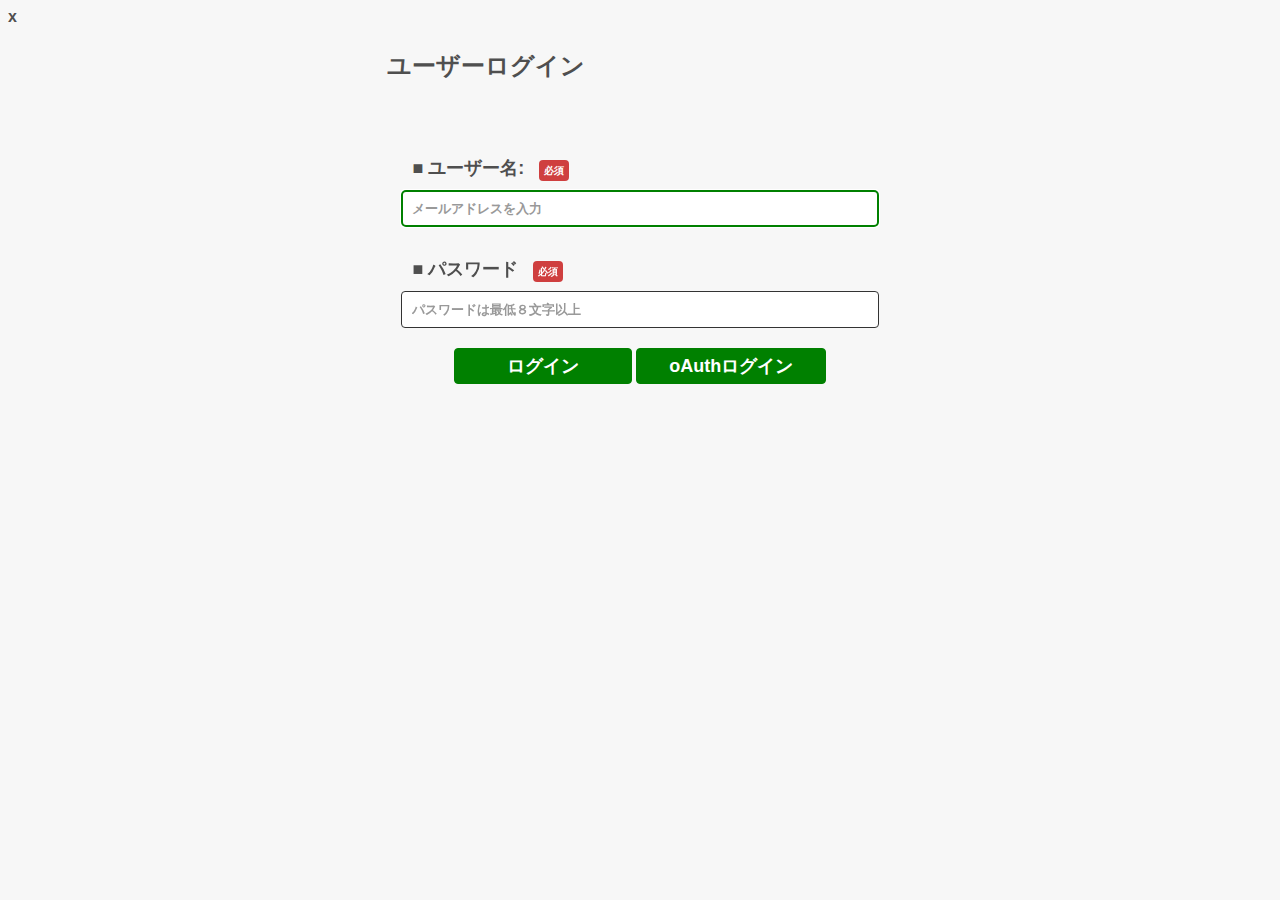
<file: public/login.html>
<!DOCTYPE HTML SYSTEM "about:legacy-compat">
<html xmlns="http://www.w3.org/1999/xhtml" xml:lang="ja">
<head>
<meta charset="UTF-8" />
<!-- robot(googleのクローラー関連)は off.-->
<meta name="robots" content="noindex">
<meta name="description" content="">
<meta name="keywords" content="">

<!-- ブラウザで表示されるタイトル. -->
<title>ログイン</title>
x
<meta http-equiv="content-type" content="application/xhtml+xml; charset=utf-8"/>
<meta http-equiv="content-style-type" content="text/css; charset=utf-8" />
<meta http-equiv="content-script-type" content="text/javascript; charset=utf-8" />
<meta http-equiv="X-UA-Compatible" content="IE=edge"/>
<meta http-equiv="Cache-Control" content="no-cache">
<meta name="viewport" content="width=device-width, initial-scale=1.0">
<link rel="icon" href="./img/favicon.ico">

<link rel="stylesheet" href="./css/base.css" type="text/css">
<script src="./js/dialog.js"></script>
<script src="./js/request.js"></script>

</head>
<body>

    <!-- ダイアログview用 -->
    <div id="nowLoadingView"></div>
    <div id="alertView"></div>

    <!-- 表示タイトル -->
    <div class="base_top_item">
        <p class="base_top_description">
            ユーザーログイン
        </p>
    </div>

    <!-- 入力枠. -->
    <div class="base_form" id="loginForm">
        <div class="base_item">
            <!-- エラーメッセージ -->
            <label class="error_label">
                <span id="errorMessage"></span>
            </label>
        </div>

        <!-- ユーザー名 -->
        <div class="base_item">
            <label class="base_label">
                ■ ユーザー名:
                <span class="base_input_required">必須</span>
            </label>
            <input name="userName"
                type="email" class="base_input_text" autocomplete="new-password" spellcheck="false"
                autofocus="autofocus"
                required="required"
                placeholder="メールアドレスを入力"
                v-msg="ユーザー名はメールアドレスを設定してください"
            >
        </div>
        <!-- パスワード -->
        <div class="base_item">
            <label class="base_label">
                ■ パスワード
                <span class="base_input_required">必須</span>
            </label>
            <input name="password"
                type="password" class="base_input_text" autocomplete="new-password" spellcheck="false"
                required="required"
                placeholder="パスワードは最低８文字以上"
                v-min="8"
                v-msg="パスワードは最低８文字以上で設定してください"
            >
        </div>

        <!-- 確定ボタン. -->
        <div class="base_submit">
            <button
                onclick="javascript:passwordLogin();">
                &nbsp;&nbsp;&nbsp;&nbsp;ログイン&nbsp;&nbsp;&nbsp;&nbsp;
            </button>
            <button
                onclick="javascript:oAuthLogin();">
                oAuthログイン
            </button>
        </div>
    </div>

    <!-- ログイン処理. -->
    <script>

        // srcURLを取得.
        const srcURL = function() {
            const url = document.referrer;
            const p = url.indexOf("?srcURL=");
            if(p == -1) {
                return undefined;
            }
            const pp = url.indexOf("&", p);
            if(pp == -1) {
                return decodeURIComponent(url.substring(p + 8));
            }
            return decodeURIComponent(url.substring(p + 8, pp));
        }

        // passwordLogin処理.
        const passwordLogin = async function() {
            // エラーメッセージクリア.
            request.clearErrorMessage();

            // ログインパラメータvalidate.
            if(request.isValidateInputArray("userName", "password")) {
                // 入力内容が不整合.
                return false;
            }

            // ログインパラメータを取得.
            const params = request.getInputArray(
                "userName", "password");

            // アクセス元のURLを取得.
            const url = srcURL();
            if(url != undefined) {
                // 存在する場合はsrcURLとして設定.
                params["srcURL"] = url;
            }

            // ログイン処理.
            try {
                const result = await request.ajaxAsync("/login", {
                    // json.
                    method: "JSON",
                    // ユーザ名・パスワード.
                    params: params
                });
                // 正常処理系.
                if(result.status >= 500) {
                    console.error("[error] ログイン処理でエラーが発生しました: " +
                        result.status);
                } else if(result.status < 400) {
                    // 正常結果を返却.
                    request.nextPage("/menu.jhtml");
                    return;
                }
            } catch(e) {
                console.error("[error] ログイン処理でエラーが発生しました", e);
            }
            // ログイン失敗メッセージ.
            request.errorMessage("ログイン処理に失敗しました");
            // user入力画面にフォーカスをセット.
            request.focusElement("userName");
        }

        // oAuthログイン.
        const oAuthLogin = function() {
            dialog.nowLoading();
            // リダイレクトする.
            request.nextPage("/requestOAuth");
        }

    </script>
</body>
</html>
</file>
<file: public/css/base.css>
@charset "UTF-8";
/**
 * 基本css定義.
 */

/** 基本定義 **/
html {
    height: 100%;
    /* font. */
    font-family: '游ゴシック', YuGothic, 'メイリオ', Meiryo,
        'ヒラギノ角ゴ ProN W3', 'Hiragino Kaku Gothic ProN', Verdana,
        Roboto, 'Droid Sans', sans-serif;
    /* font-color */
    color: #4f4f4f;
    /* font bold. */
    font-weight: bold;
}

/** body基本定義 **/
body {
    background:#f7f7f7;
}

/** 先頭アイテム **/
.base_top_item {
    max-width: 40%;
    margin: 0 auto;
}

/** 先頭の説明 **/
.base_top_description {
    font-size: x-large;
}

/** 先頭の説明補足 **/
.base_top_second_description {
    margin-left:15px;
    font-size: small;
}

/** 説明 **/
.base_description {
    text-align: left;
    font-size: small;
    margin: 3px auto;
    padding-left: 10px;
}

/** フォーム. **/
.base_form {
    max-width: 40%;
    margin: 0 auto;
}

/** 入力アイテム. **/
.base_item {
    display: flex;
    flex-wrap: wrap;
    justify-content: space-evenly;
    margin-bottom: 20px;
}
/** 入力アイテム共通設定 **/
.base_label,
.error_label,
.base_input_text,
.base_input_number,
.base_select,
.base_input_text_area,
.base_date,
.base_radio
.base_checkbox {
    padding: 10px;
}

/** 入力系フォントサイズ. **/
.base_input_text,
.base_input_number,
.base_select,
.base_input_text_area {
    font-size: small;
}

/** ラベル **/
.base_label {
    width: 90%;
    font-size: large;
}

/** エラーラベル. **/
.error_label {
    width: 90%;
    color: #7f0000;
    font-size: large;
}

/** 必須入力. **/
.base_input_required {
    color: #fff;
    background-color: #cf3f3f;
    border-radius: 4px;
    padding: 5px 5px;
    margin: 0 0 0 10px;
    font-size: x-small;
}

/** 任意入力. **/
.base_input_any {
    color: #fff;
    background-color: #9f9f9f;
    border-radius: 4px;
    padding: 5px 5px;
    margin: 0 0 0 5px;
    font-size: x-small;
}

/** １行で複数入力がある場合に利用. **/
.base_input_line {
    margin-top:5px;
    width: 95%;
}

/* 入力枠. */
.base_input_text {
    width: 90%;
    border: solid 1px #333;
    border-radius: 4px;
    font-weight: bold;
    color: #333;
    background-color: #ffffff;
}

/* 入力枠 placeholder. */
.base_input_text::placeholder {
    color: #999;
    font-weight: bold;
}

/* 入力枠 focus. */
.base_input_text:focus {
    outline: green auto 3px;
}

/* 入力枠 focus-visible. */
.base_input_text:focus-visible {
    outline: green auto 3px;
}

/** numebr. **/
.base_input_number {
    width: 90%;
}

/** numebr focus.**/
.base_input_number:focus {
    outline: green auto 3px;
}

/** numebr focus-visible. **/
.base_input_number:focus-visible {
    outline: green auto 3px;
}

/** セレクトボックス. **/
.base_select {
    width: 94%;
    border: solid 1px #333;
    border-radius: 4px;
    font-weight: bold;
    color: #333;
    background-color: #ffffff;
}

/** セレクトボックス focus.**/
.base_select:focus {
    outline: green auto 3px;
}

/** セレクトボックス focus-visible. **/
.base_select:focus-visible {
    outline: green auto 3px;
}

/** ラジオボタン. **/
.base_radio {
    width: 90%;
}

/** ラジオボタン focus.**/
.base_radio:focus {
    outline: green auto 3px;
}

/** ラジオボタン focus-visible. **/
.base_radio:focus-visible {
    outline: green auto 3px;
}

/** チェックボックス. **/
.base_checkbox {
    width: 90%;
}

/** チェックボックス focus.**/
.base_checkbox:focus {
    outline: green auto 3px;
}

/** チェックボックス focus-visible. **/
.base_checkbox:focus-visible {
    outline: green auto 3px;
}

/* テキストエリア. */
.base_input_text_area {
    width: 90%;
    resize: none;
    border: 0;
    padding: 10px;
    font-weight: bold;
    border: solid 1px #333;
    color: #333;
    background-color: #ffffff;
    /* 6px radius */
    border-radius: 6px;
}

/* テキストエリア placeholder. */
.base_input_text_area::placeholder {
    font-weight: bold;
    color: #999;
}

/* テキストエリア focus. */
.base_input_text_area:focus {
    outline: green auto 3px;
}

/** テキストエリア focus-visible. **/
.base_input_text_area:focus-visible {
    outline: green auto 3px;
}

/** カレンダー. **/
.base_date {
    width: 90%;
}

/** カレンダー focus.**/
.base_date:focus {
    outline: green auto 3px;
}

/** カレンダー focus-visible. **/
.base_date:focus-visible {
    outline: green auto 3px;
}

/** サブミットボタン. **/
.base_submit {
    text-align: center;
}

/** サブミットボタン button. **/
.base_submit button {
    font-size: 18px;
    font-weight: bold;
    color: #fff;
    background-color: green;
    border: solid 1px green;
    border-radius: 4px;
    padding: 5px 32px;
    transition: 0.4s;
    cursor: pointer;
}

/** サブミットボタン hover. **/
.base_submit button:hover {
    color: green;
    background-color: transparent;
}

/* サブミットボタン focus. */
.base_submit button:focus {
    outline: green auto 3px;
}

/** 通常ボタン. **/
.base_button {
    text-align: center;
}

/** 通常ボタン button. **/
.base_button button {
    font-size: 18px;
    font-weight: bold;
    color: #fff;
    background-color:#4f4f4f;
    border: solid 1px #2f2f2f;
    border-radius: 4px;
    padding: 5px 32px;
    transition: 0.4s;
    cursor: pointer;
}

/** 通常ボタン hover. **/
.base_button button:hover {
    color: #4f4f4f;
    background-color: transparent;
}

/* 通常ボタン focus. */
.base_button button:focus {
    outline: #4f4f4f auto 3px;
}

/** base dialog button. **/
.base_dialog_button {
    margin-bottom: 10px;
    margin-top: 5px;
    font-size: 16px;
    position: relative;
    display: inline-block;
    padding: 0.25em 0.5em;
    text-decoration: none;
    color: #FFF;
    background: #8f8f8f;/*color*/
    border: solid 1px #6f6f6f;/*line color*/
    border-radius: 4px;
    box-shadow: inset 0 1px 0 rgba(255,255,255,0.2);
    text-shadow: 0 1px 0 rgba(0,0,0,0.2);
}

/* click base dialog button. */
.base_dialog_button:active {
    border: solid 1px #2f2f2f;
    background: #787878;/*color*/
    box-shadow: none;
    text-shadow: none;
    font-weight:bold;
}

/* hover base dialog button. */
.base_dialog_button:hover {
    border: solid 1px #4f4f4f;
    background: #a0a0a0;/*color*/
    box-shadow: none;
    text-shadow: none;
}

/* focus base dialog button. */
.base_dialog_button:focus {
    outline: solid 3px #b8b8b8;
}
</file>
